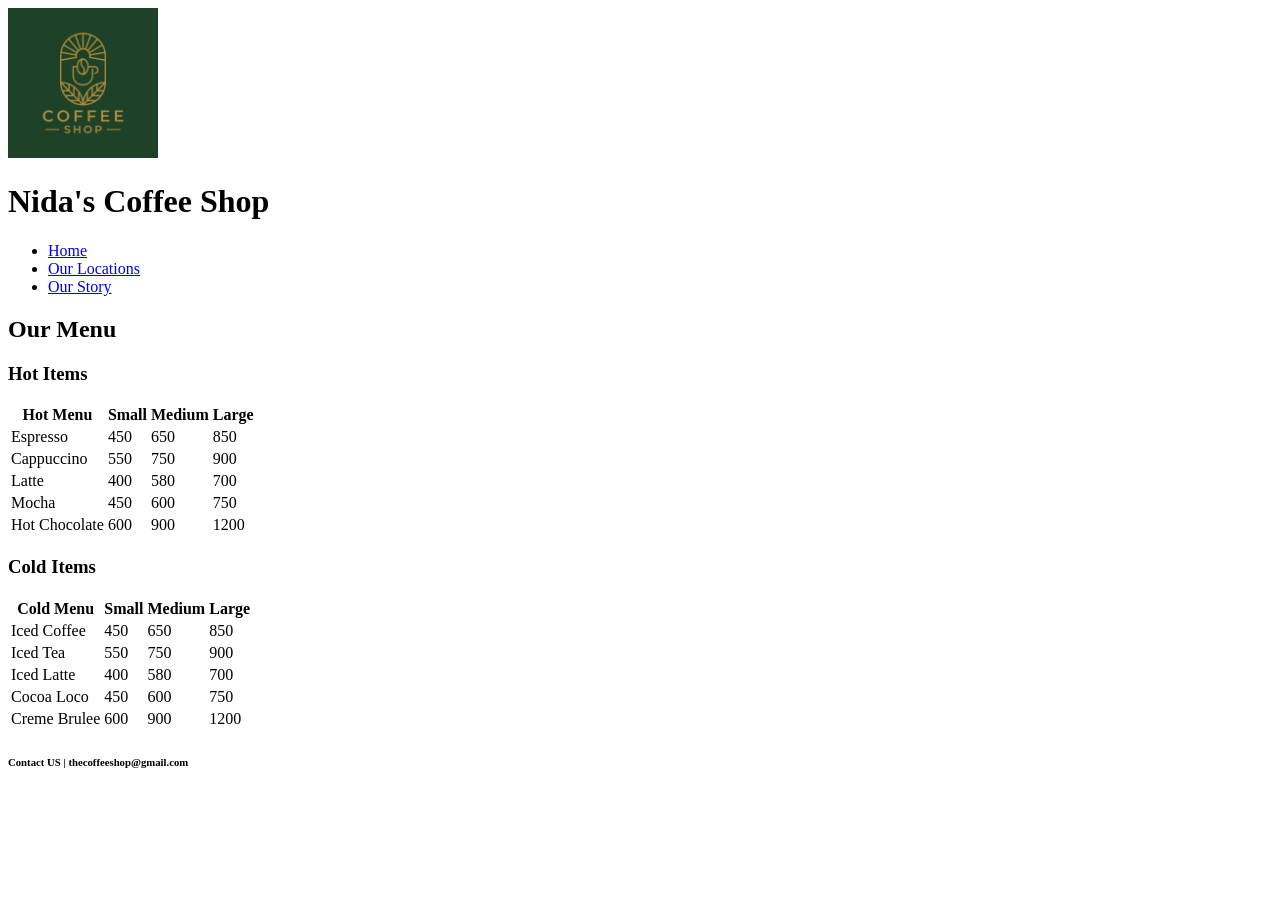
<file: menu.html>
<!DOCTYPE html>
<html>
    <head>
        <meta charset="utf-8">
        <meta http-equiv="X-UA-Compatible" content="IE=edge">
        <title>Nida's Coffee Shop</title>
        <meta name="description" content="">
        <meta name="viewport" content="width=device-width, initial-scale=1">
        <link rel="stylesheet" href="style.css">
    </head>
    <body>
       <header>
        <img src="clogo.jpg" alt="Logo" class="header-logo">
        <h1>Nida's Coffee Shop</h1>
       </header>
       <nav>
        <ul>
            <li><a href="#home">Home</a></li>
            <li><a href="#stores">Our Locations</a></li>
            <li><a href="#story">Our Story</a></li>
        </ul>
       </nav>
       <main>
         <section id="menu">
        <h2>Our Menu</h2>
        <div id="hotitems">
            <h3>Hot Items</h3>
            <table><thead><tr><th>Hot Menu</th><th>Small</th><th>Medium</th><th>Large</th></tr></thead><tbody><tr><td>Espresso</td><td>450</td><td>650</td><td>850</td></tr><tr><td>Cappuccino</td><td>550</td><td>750</td><td>900</td></tr><tr><td>Latte</td><td>400</td><td>580</td><td>700</td></tr><tr><td>Mocha</td><td>450</td><td>600</td><td>750</td></tr><tr><td>Hot Chocolate</td><td>600</td><td>900</td><td>1200</td></tr></tbody></table>
        </div>
         <div id="colditems">
            <h3>Cold Items</h3>
            <table><thead><tr><th>Cold Menu</th><th>Small</th><th>Medium</th><th>Large</th></tr></thead><tbody><tr><td>Iced Coffee</td><td>450</td><td>650</td><td>850</td></tr><tr><td>Iced Tea</td><td>550</td><td>750</td><td>900</td></tr><tr><td>Iced Latte</td><td>400</td><td>580</td><td>700</td></tr><tr><td>Cocoa Loco</td><td>450</td><td>600</td><td>750</td></tr><tr><td>Creme Brulee</td><td>600</td><td>900</td><td>1200</td></tr></tbody></table>
        </div>
       </section>
       </main>
       
       <footer>
        <h6>Contact US | thecoffeeshop@gmail.com</h6>
       </footer>
        
        <script src="" async defer></script>
    </body>
</html>
</file>
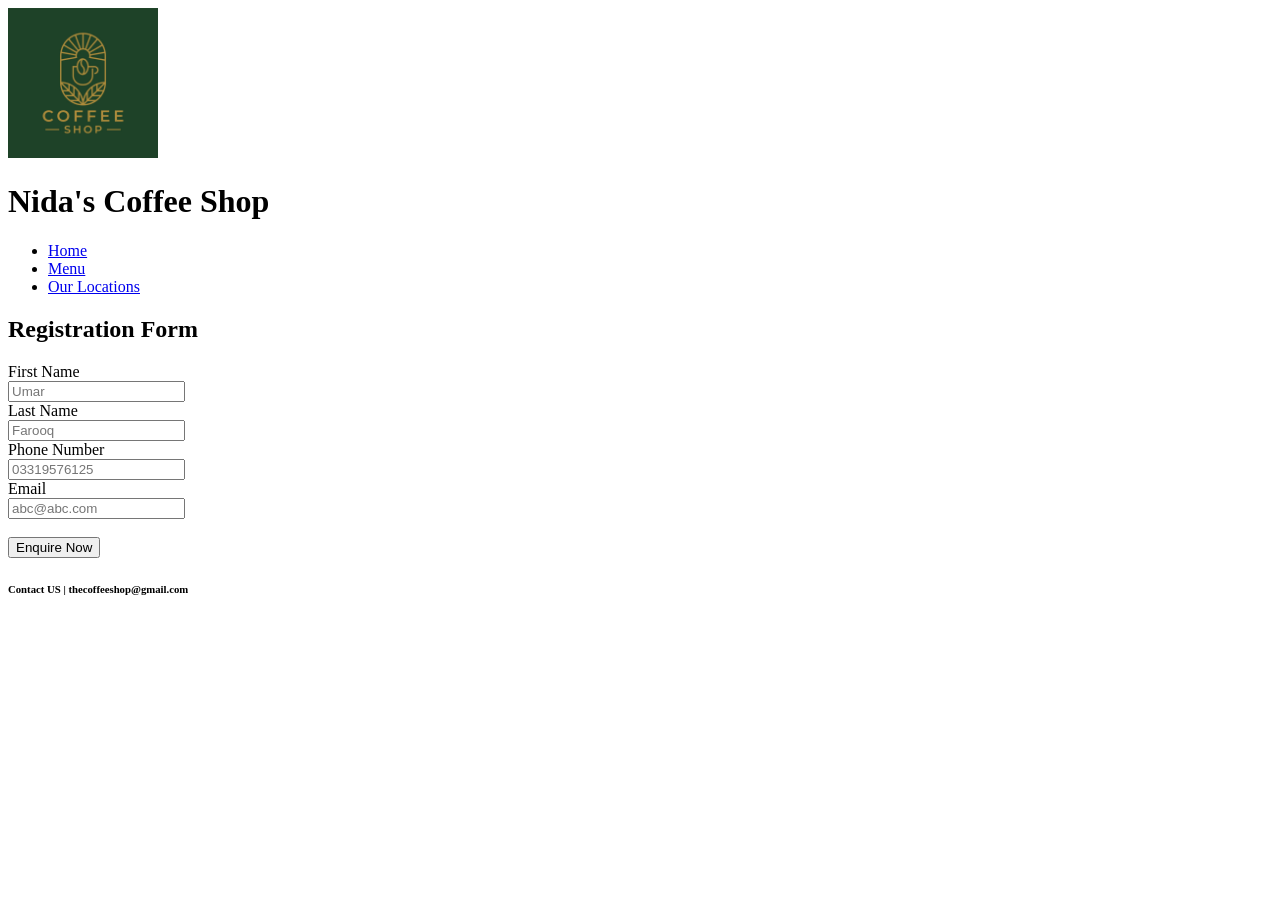
<file: partner.html>
<!DOCTYPE html>
<html>
    <head>
        <meta charset="utf-8">
        <meta http-equiv="X-UA-Compatible" content="IE=edge">
        <title>Nida's Coffee Shop</title>
        <meta name="description" content="">
        <meta name="viewport" content="width=device-width, initial-scale=1">
        <link rel="stylesheet" href="style.css">
    </head>
    <body>
       <header>
        <img src="clogo.jpg" alt="Logo" class="header-logo">
        <h1>Nida's Coffee Shop</h1>
       </header>
       <nav>
        <ul>
            <li><a href="#home">Home</a></li>
            <li><a href="#menu">Menu</a></li>
            <li><a href="#stores">Our Locations</a></li>
        </ul>
       </nav>
      <main>
        <section>
            <div class="regform">
                <h2>Registration Form</h2>
                <form action="">
                    <label for="fname">First Name</label><br>
                    <input type="text" id="fname" placeholder="Umar"><br>
                    <label for="lname">Last Name</label><br>
                    <input type="text" id="lname" placeholder="Farooq"><br>
                    <label for="phone">Phone Number</label><br>
                    <input type="number" id="phone" placeholder="03319576125" pattern="{0}{3}[0-4][0-4][0-9][0-9][0-9][0-9][0-9][0-9][0-9]"><br>
                     <label for="email">Email</label><br>
                    <input type="email" id="email" placeholder="abc@abc.com"><br><br>
                    <input type="button" value="Enquire Now" id="submit">
                </form>
            </div>
        </section>
      </main>
       <footer>
        <h6>Contact US | thecoffeeshop@gmail.com</h6>
       </footer>
        
        <script src="" async defer></script>
    </body>
</html>
</file>
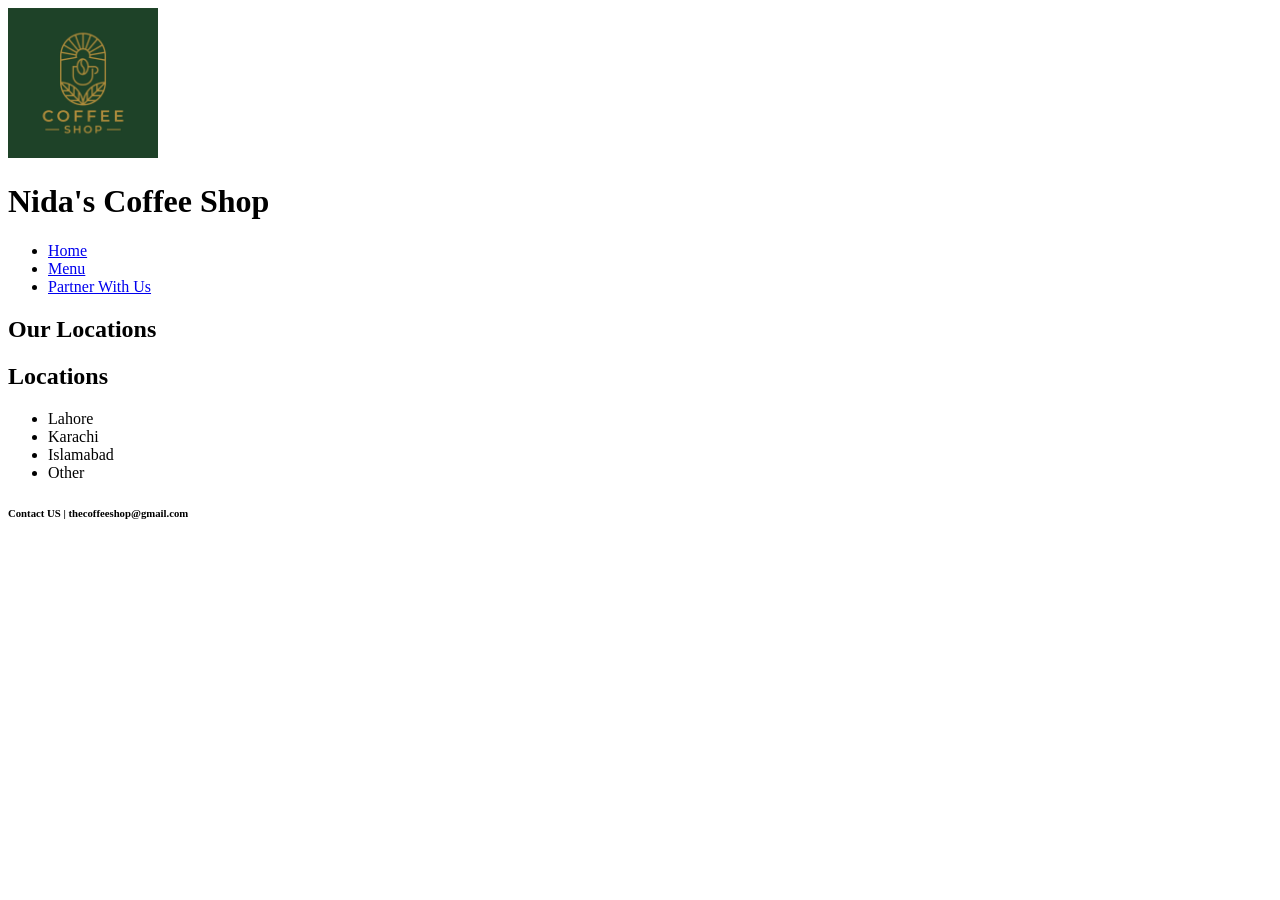
<file: stores.html>
<!DOCTYPE html>
<html>
    <head>
        <meta charset="utf-8">
        <meta http-equiv="X-UA-Compatible" content="IE=edge">
        <title>Nida's Coffee Shop</title>
        <meta name="description" content="">
        <meta name="viewport" content="width=device-width, initial-scale=1">
        <link rel="stylesheet" href="style.css">
    </head>
    <body>
       <header>
        <img src="clogo.jpg" alt="Logo" class="header-logo">
        <h1>Nida's Coffee Shop</h1>
       </header>
       <nav>
        <ul>
            <li><a href="#home">Home</a></li>
            <li><a href="#menu">Menu</a></li>
            <li><a href="#partner">Partner With Us</a></li>
        </ul>
       </nav>
       <section>
        <h2>Our Locations</h2>
        <div class="locations">
         <h2>Locations</h2>
         <ul class="citytabs" role="tablist" aria-label="ctabs">
            <li role="tab" tabindex="0" aria-selected="true">Lahore</li>
            <li role="tab" tabindex="-1" aria-selected="false">Karachi</li>
            <li role="tab" tabindex="-1" aria-selected="false">Islamabad</li>
            <li role="tab" tabindex="-1" aria-selected="false">Other</li>
         </ul>
        </div>
       </section>
       <footer>
        <h6>Contact US | thecoffeeshop@gmail.com</h6>
       </footer>
        
        <script src="" async defer></script>
    </body>
</html>
</file>
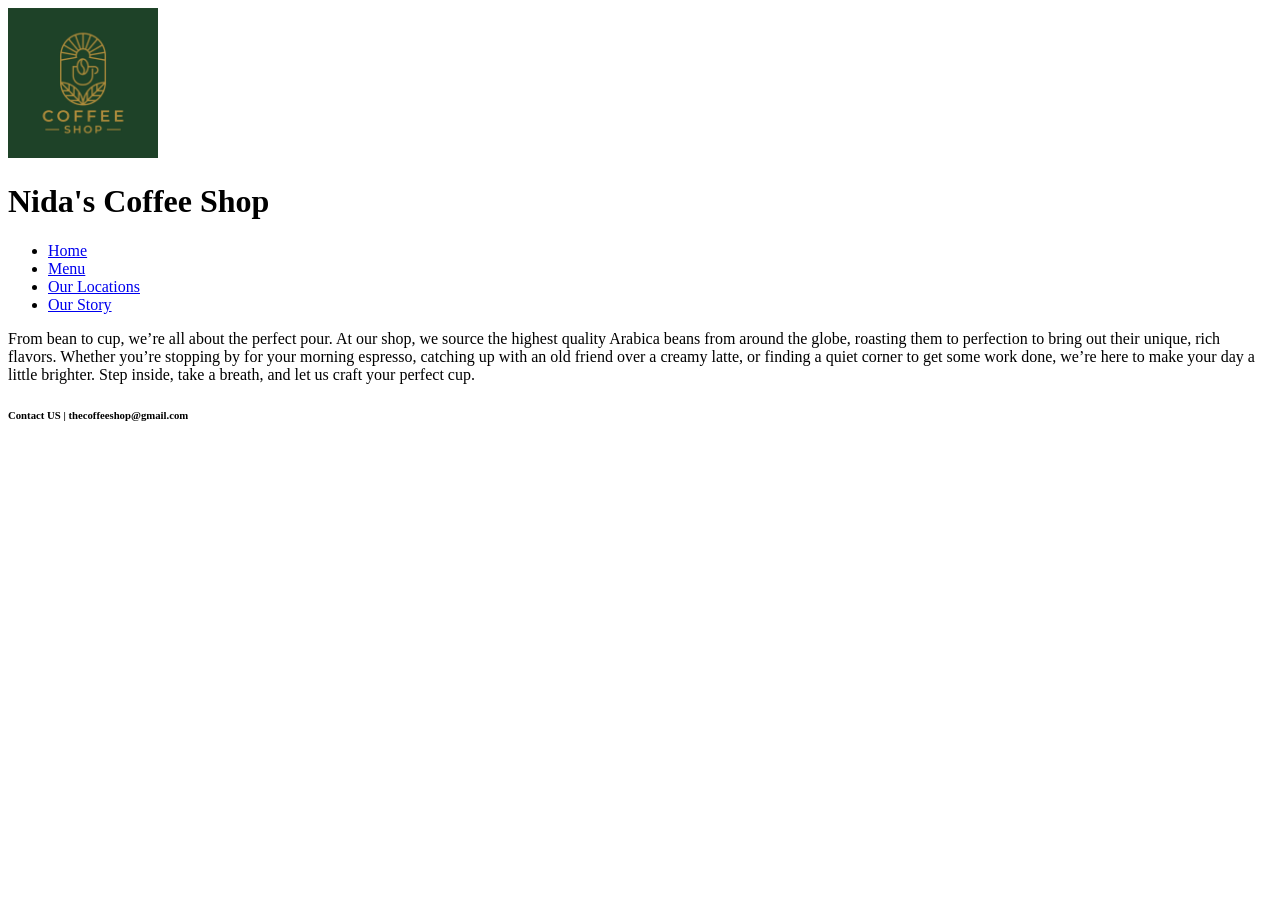
<file: story.html>
<!DOCTYPE html>
<html>
    <head>
        <meta charset="utf-8">
        <meta http-equiv="X-UA-Compatible" content="IE=edge">
        <title>Nida's Coffee Shop</title>
        <meta name="description" content="">
        <meta name="viewport" content="width=device-width, initial-scale=1">
        <link rel="stylesheet" href="style.css">
    </head>
    <body>
       <header>
        <img src="clogo.jpg" alt="Logo" class="header-logo">
        <h1>Nida's Coffee Shop</h1>
       </header>
       <nav>
        <ul>
            <li><a href="#home">Home</a></li>
            <li><a href="#menu">Menu</a></li>
            <li><a href="#stores">Our Locations</a></li>
            <li><a href="#story">Our Story</a></li>
        </ul>
       </nav>
       <section>
        <p>From bean to cup, we’re all about the perfect pour. At our shop, we source the highest quality Arabica beans from around the globe, roasting them to perfection to bring out their unique, rich flavors. Whether you’re stopping by for your morning espresso, catching up with an old friend over a creamy latte, or finding a quiet corner to get some work done, we’re here to make your day a little brighter. Step inside, take a breath, and let us craft your perfect cup.</p>
       </section>
       <footer>
        <h6>Contact US | thecoffeeshop@gmail.com</h6>
       </footer>
        
        <script src="" async defer></script>
    </body>
</html>
</file>
<file: style.css>
.header-logo{
    width: 150px;
    height: auto;
}
</file>
